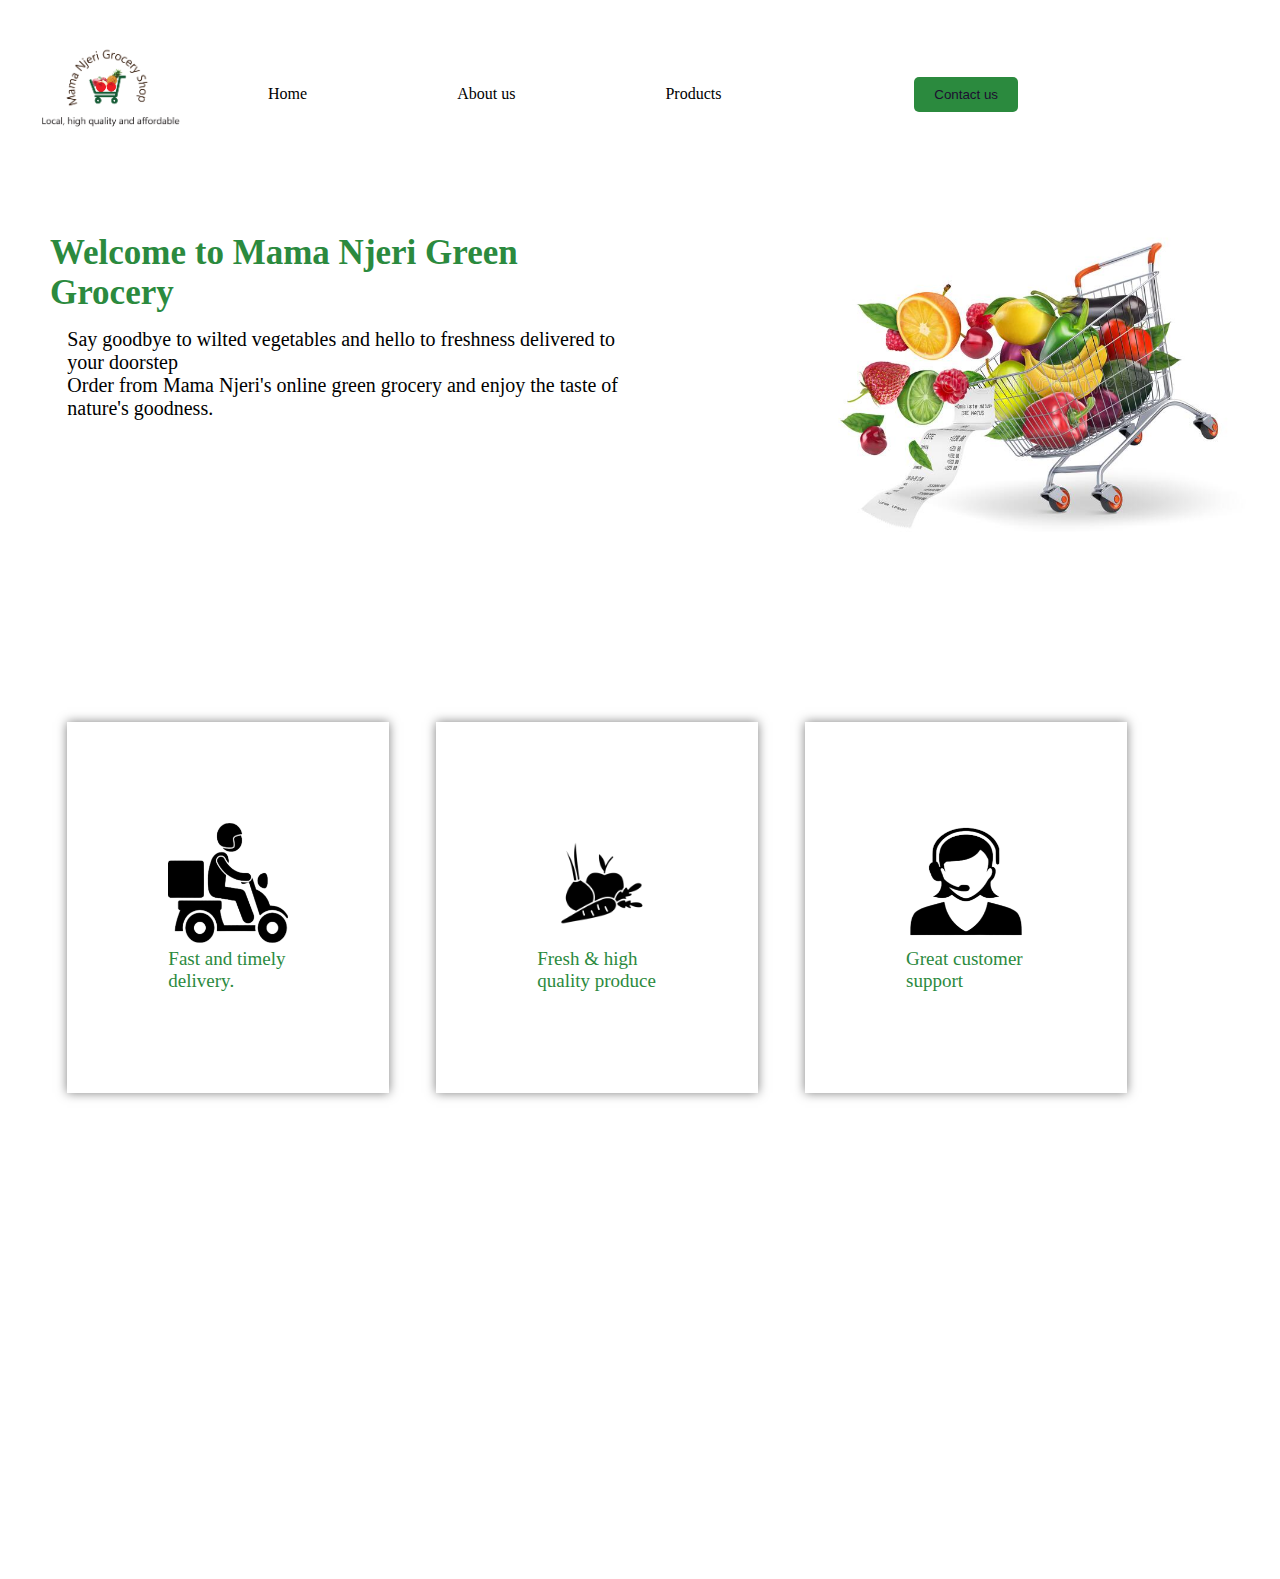
<file: index.html>
<!DOCTYPE html>
<html lang="en">
<head>
    <meta charset="UTF-8">
    <meta http-equiv="X-UA-Compatible" content="IE=edge">
    <meta name="viewport" content="width=device-width, initial-scale=1.0">
    <title>Mama Njeri Green Grocery</title>
    <link rel="stylesheet" href="style.css">
</head>
<body>
    <nav>
        <img src="/images/Mama-Njeri-Logo.png"id ="logo">
           <ul>
             <li><a href="index.html">Home</a></li>
             <li><a href="#about">About us</a></li>
             <li><a href="#products">Products</a></li>
           </ul>
           <button <a href="#contact Us">Contact us</a></button>
         </nav>
         <div class="section_one" id="home">
             <div class="container_one">
                 <h2 id = "head_one">Welcome to Mama Njeri Green Grocery</h2>
                 <p id = "par_one">Say goodbye to wilted vegetables and hello to freshness delivered to your doorstep
                     <br>
                     Order from Mama Njeri's online green grocery and enjoy the taste of nature's goodness.
                 </p>
             </div>
             <div class="container_two">
                 <img src="/images/image_one.jpg" id="image_one">


                </div>
                <div class="section_two">
                    <div class="box_one">
                        <img src="/images/del.png" id="del">
                        <p>Fast and timely delivery.</p>
                    </div>
                    <div class="box_two">
                        <img src="/images/fresh.png" id="fresh">
                        <p>Fresh & high quality produce</p>
                    </div>
                    <div class="box_three">
                        <img src="/images/support.png" id="support">
                        <p>Great customer support</p>
                    </div>
                  
                </div>
            </div>
               
</body>
</html>
</file>
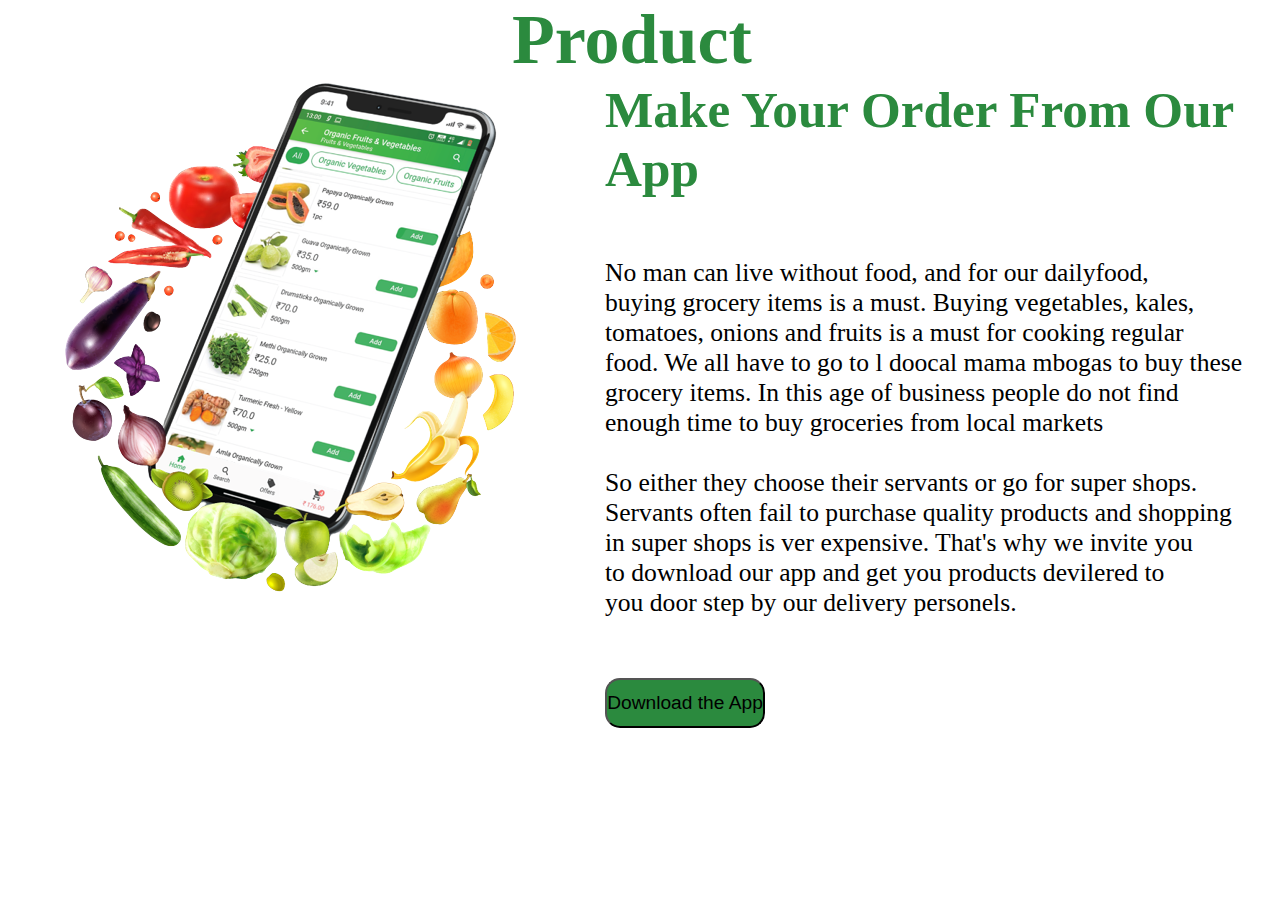
<file: product.html>
<!DOCTYPE html>
<html lang="en">
<head>
   <meta charset="UTF-8">
   <meta http-equiv="X-UA-Compatible" content="IE=edge">
   <meta name="viewport" content="width=device-width, initial-scale=1.0">
   <title>Product Page</title>
   <link rel="stylesheet" href="product.css">
</head>
<body>
    <h1 id="heading">Product</h1>
   <section class="product" id="product">
       <div class="product-img">
               <img src="/images/Screen.png" alt="">
           </div>
       <div class="product-text">
           <h1>Make Your Order From Our App</h1>
           <br> <br>
           <p>No man can live without food, and for our dailyfood,<br>
               buying grocery items is a must. Buying vegetables, kales,<br>
               tomatoes, onions and fruits is a must for cooking regular<br>
               food. We all have to go to l doocal mama mbogas to buy these<br>
               grocery items. In this age of business people do not find<br>
               enough time to buy groceries from local markets <br> <br>
               So either they choose their servants or go for super shops.<br>
               Servants often fail to purchase quality products and shopping<br>
               in super shops is ver expensive. That's why we invite you<br>
               to download our app and get you products devilered to<br>
               you door step by our delivery personels.</p>
               <br> <br>
               <button id="btn">Download the App</button>
       </div>
   </section>
</body>
</html>
</file>
<file: style.css>
*{
    margin:0%;
    box-sizing: border-box;
  }
  nav {
    color: black;
    display: flex;
    justify-content: space-between;
    align-items: center;
    padding: 10px;
    /* background-color: #131366; */
    padding-bottom: 1.5%;
    padding-top: 1.5%;
   }
  ul {
    list-style: none;
    display: flex;
    align-items: center;
  }
   li {
    margin-right: 150px;
}
a {
 color:black;
 text-decoration: none;

}
#logo{
 /* margin-top: 2%; */
 width:150px;
 height:150px;
 margin-top: 0;
 margin-left: 2%;
}
button {
background-color:#2b8a3e;
 color:#1D0D30;
 border: none;
 padding: 10px 20px;
 border-radius: 5px;
  margin-right: 20%;
}
#head_one{
   margin-left: 2%;
   font-size:35px;
   padding-bottom: 15px;
   color:#2b8a3e;
}
#par_one{
   margin-left: 5%;
   font-size: 20px;;
}
.section_one{
   display: grid;
   grid-template-columns: 2fr 1fr;
   padding:2% 3% 30%;
   margin-bottom: 5%;
}
.container_one{
   width:60%;
   margin-top: 2%;
}
#image_one{
   width:200%;
   margin-top:-10% ;
   margin-left: -90%;
}
.section_two{
display: grid;
grid-template-columns: 1fr 1fr 1fr;
margin-left: 3%;
grid-column-gap: 5%;
margin-bottom: 4%;
margin-top: 15%;
color:#2b8a3e;
font-size: 19px;
}
#del{
width:120px;
height:120px;

}
#fresh{
width:120px;
height:120px;
}
#support{
width:120px;
height:120px;
}
.box_one{
border:1px solid white;
background-color: #fff;
box-shadow: 0 0 10px rgba(0, 0, 0, 0.5);
padding:100px 100px;
}
.box_two{
border:1px solid white;
background-color: #fff;
box-shadow: 0 0 10px rgba(0, 0, 0, 0.5);
padding:100px 100px;
}
.box_three{
border:1px solid white;
background-color: #fff;
box-shadow: 0 0 10px rgba(0, 0, 0, 0.5);
padding:100px 100px;
}
 


.section-two{
   display: grid;
   grid-template-columns: repeat(2,1fr);
   margin-top: 5%;
   margin-left: 10%;
}
/* @media only screen and (max-width: 900px) {
   Adjust font sizes
   #head_one {
     font-size: 30px;
   }
 
   #par_one {
     font-size: 16px;
   }
 
   .section_two {
     font-size: 16px;
   }
 
   .box_one,
   .box_two,
   .box_three {
     font-size: 14px;
   }
 /* }  */
 @media only screen and (max-width: 900px) {
   /* Adjust nav bar */
   nav {
     flex-direction: column;
     align-items: flex-start;
     padding: 20px;
   }
 
   ul {
     margin-top: 20px;
     margin-bottom: 20px;
     margin-left: -18%;
   }
 
   li {
     margin-right: 0;
     margin-bottom: 10px;
    
   }
   a{
      padding-left: 30px;
     
   }
 
   button {
     margin-right: 0;
     margin-top: 20px;
   }
 
   /* Adjust section one */
   .section_one {
     grid-template-columns: 1fr;
     padding: 10% 5%;
   }
 
   .container_one {
     width: 100%;
     margin-top: 0;
   }
 
   #image_one {
     width: 100%;
     margin-top: 20px;
     margin-left: 0;
   }
 
   /* Adjust section two */
   .section_two {
     grid-template-columns: 1fr;
     margin-left: 0;
     margin-top: 10%;
   }
 
   .box_one,
   .box_two,
   .box_three {
     padding: 50px;
     text-align: center;
     margin-bottom: 20px;
   }
 }
</file>
<file: product.css>
*{
    margin: 0;
    padding: 0;
 }
#heading{
    font-size: 70px;
    margin-left: 40%;
    color: #2b8a3e;

}
.product{
    display: flex;
    gap: 80px;
}
.product h1{
    color: #2b8a3e;
}
.product-img{
    margin-left: 50px;
}
.product-text{
    font-size: 1.6rem;
}
#btn{
    border-radius: 15px;
    width: 160px;
    height: 50px;
    background: #2b8a3e;
    font-size: 1.2rem;   
}
.product h2{
   font-size: 50px;
}
</file>
